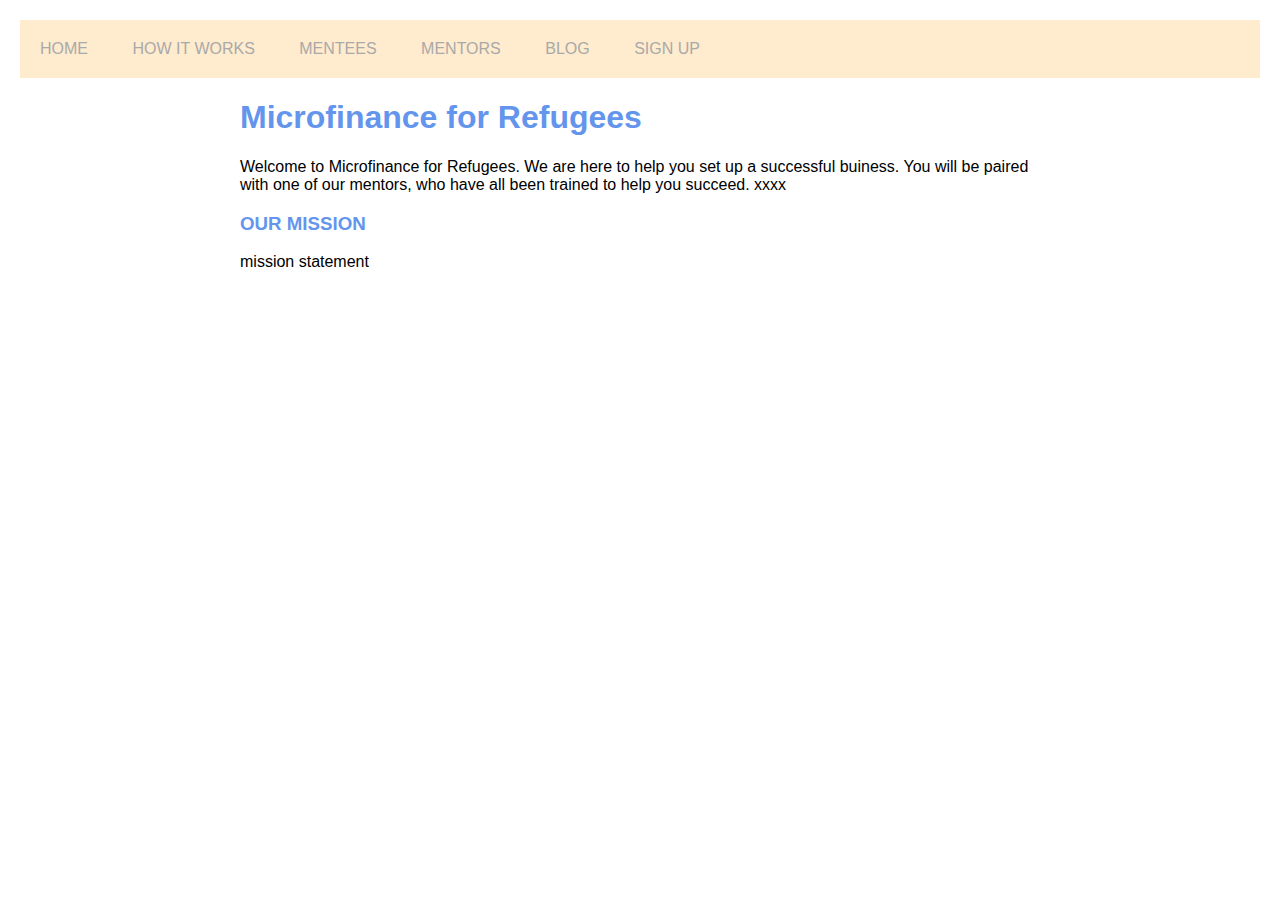
<file: index.html>
<html>
<header>
    <link rel="stylesheet" type="text/css" href="style.css">
</header>

<body>
    <div class="menu">
        <a href="index.html" class="button">HOME</a>
        <a href="howitworks.html" class="button">HOW IT WORKS</a>
        <a href="mentees.html" class="button">MENTEES</a>
        <a class="button">MENTORS</a>
        <a class="button">BLOG</a>
        <a class="button">SIGN UP</a>
    </div>
    <div class="container">
        <h1>Microfinance for Refugees</h1>
        <p>Welcome to Microfinance for Refugees. We are here to help you set up a successful buiness.
            You will be paired with one of our mentors, who have all been trained to help you succeed. 
            xxxx
        </p>
        <h3>OUR MISSION</h3>
        <p> mission statement</p>
        
    </div>
</body>

</html>
</file>
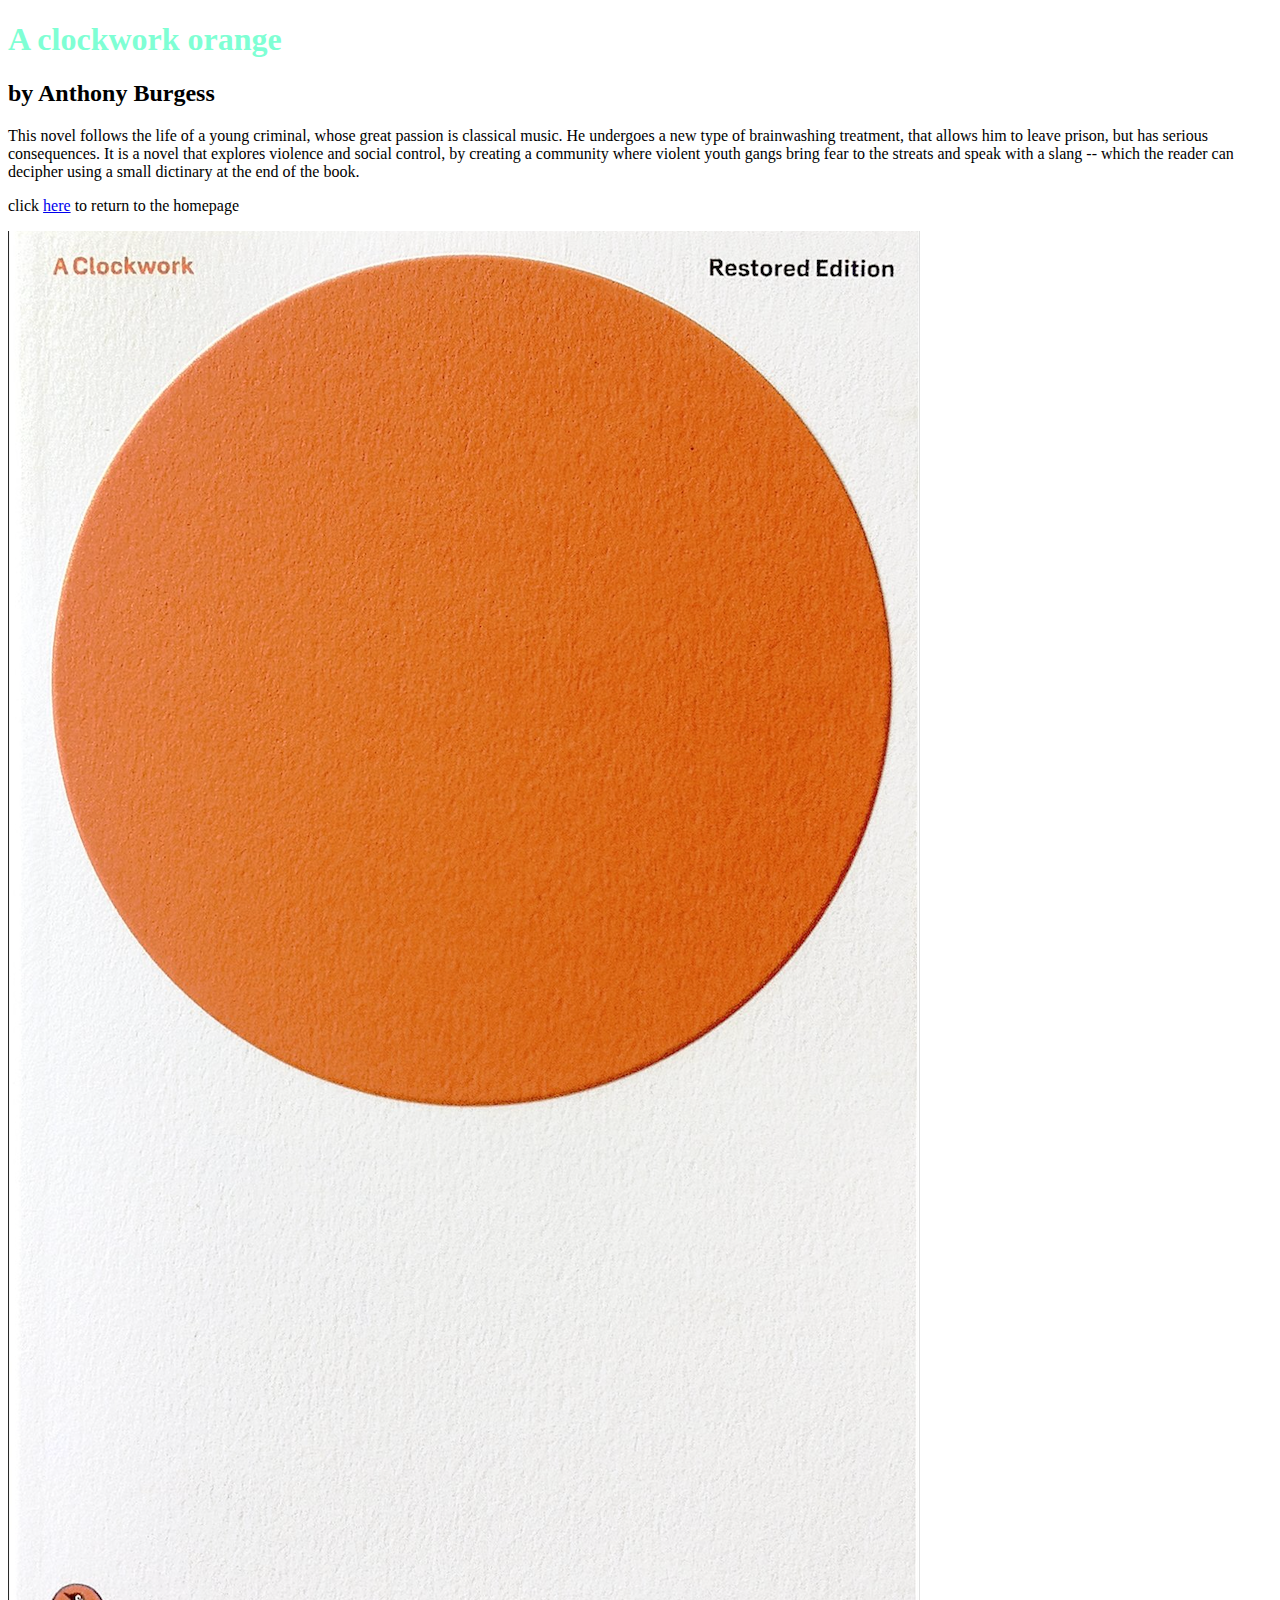
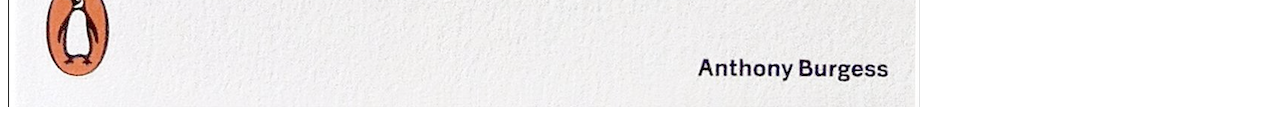
<file: aco.html>
<!DOCTYPE html>
<html>
    <header>
        <style>
            h1{
                color: aquamarine;
            }
        </style>
    </header>
    <body>
        <h1>A clockwork orange</h1>
        <h2>by Anthony Burgess</h2> 
        <p> This novel follows the life of a young criminal, whose great passion is classical music. He undergoes a new type of brainwashing treatment, that allows him to leave prison, but has serious consequences. 
            It is a novel that explores violence and social control, by creating a community where violent youth gangs bring fear to the streats and speak with a slang -- which the reader can decipher using a small dictinary at the end of the book. 
        </p>
        <p>click <a href="index.html">here</a> to return to the homepage</p>
        <img src=aco.png>
    </body>
</html>
</file>
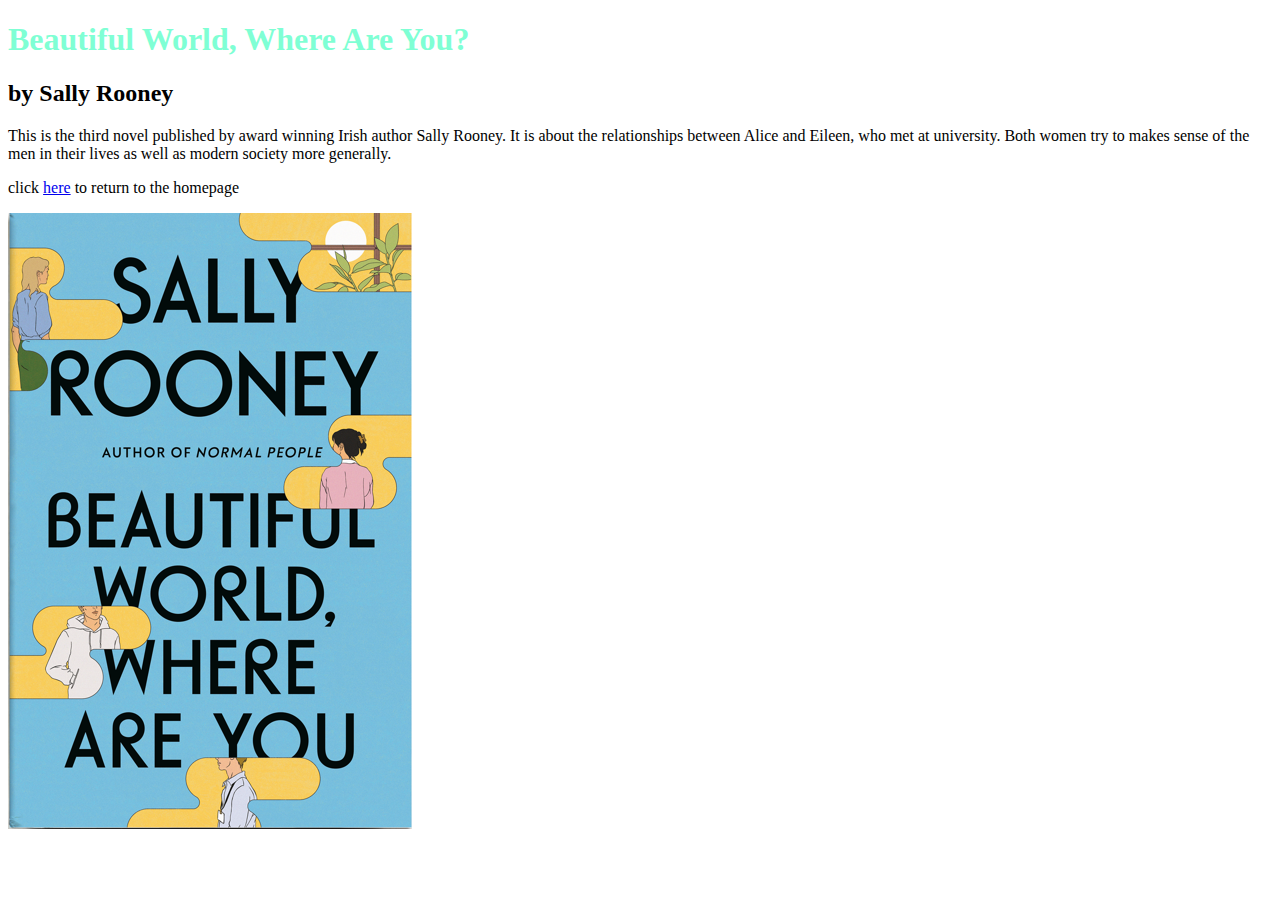
<file: bwway.html>
<!DOCTYPE html>
<html>
    <header>
        <style>
            h1{
                color:aquamarine;
            }
        </style>
    </header>
    <body>
        <h1>Beautiful World, Where Are You?</h1>
        <h2>by Sally Rooney</h2> 
        <p>This is the third novel published by award winning Irish author Sally Rooney.
            It is about the relationships between Alice and Eileen, who met at university. 
            Both women try to makes sense of the men in their lives as well as modern society more generally.
        </p>
        <p>click <a href="index.html">here</a> to return to the homepage</p>
        <img src=bwway.png>
    </body>
</html>
</file>
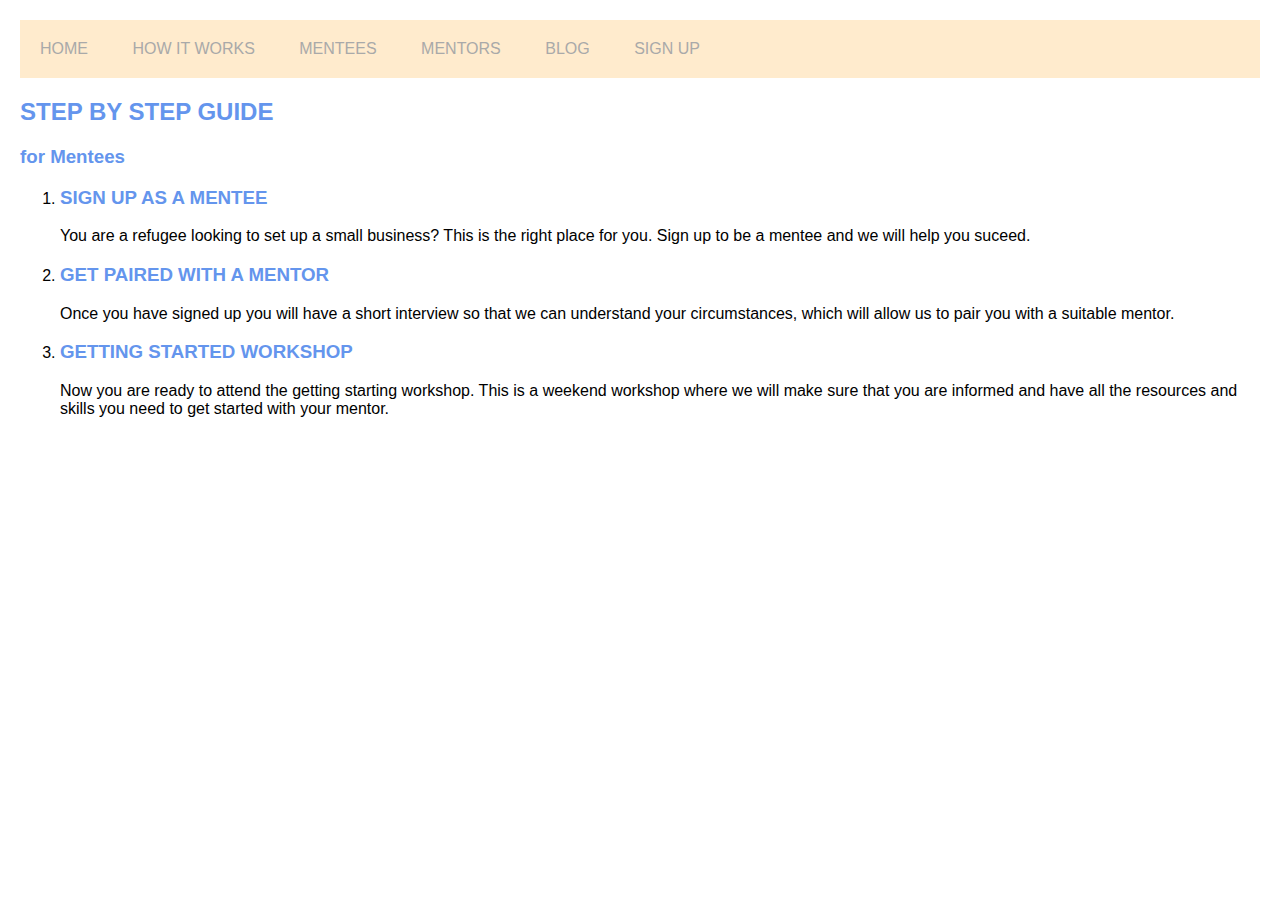
<file: howitworks.html>
<!DOCTYPE html>
<html>
    <header>
        <link rel="stylesheet" type="text/css" href="style.css">
    </header>
    <body>
        <div class="menu">
            <a href="index.html" class="button">HOME</a>
            <a href="howitworks.html" class="button">HOW IT WORKS</a>
            <a class="button">MENTEES</a>
            <a class="button">MENTORS</a>
            <a class="button">BLOG</a>
            <a class="button">SIGN UP</a>
        </div>
        <h2>STEP BY STEP GUIDE</h2>
        <h3> for Mentees</h3>
        <ol>
            <li>
                <h3>SIGN UP AS A MENTEE</h3>
                <p> You are a refugee looking to set up a small business? This is the right place for you. Sign up to be a mentee and we will help you suceed.</p>
            </li>
            <li>
                <h3>GET PAIRED WITH A MENTOR</h3>
                <p> Once you have signed up you will have a short interview so that we can understand your circumstances, which will allow us to pair you with a suitable mentor.</p>
            </li>
            <li>
                <h3>GETTING STARTED WORKSHOP</h3>
                <p> Now you are ready to attend the getting starting workshop. This is a weekend workshop where we will make sure that you are informed and have all the resources and skills you need to get started with your mentor. </p>
            </li>
        </ol>
    </body>
</html>
</file>
<file: style.css>
.menu{
background-color: blanchedalmond;
}

.button{
    display: inline-block;
    padding: 10px;
    color: darkgrey;
    text-decoration: none;
    margin: 10px;
}
.button:hover{
    background-color: cornflowerblue;
    cursor: pointer;
}

   
h1{color: cornflowerblue}
h2{color: cornflowerblue}
h3{color: cornflowerblue}

.field{
    background-color: cornflowerblue;
    height: 100px;
    width: 100px;
    display: inline-block;
    color: blanchedalmond;
    padding: 20px;
    margin-left: 20px;
    margin-top: 50px;
}

body{
    padding:20px;
    margin:0px;
    font-family:Arial, Helvetica, sans-serif;
}

.container{
    margin: auto;
max-width: 800px;
}

img{
    width:200px
}
</file>
